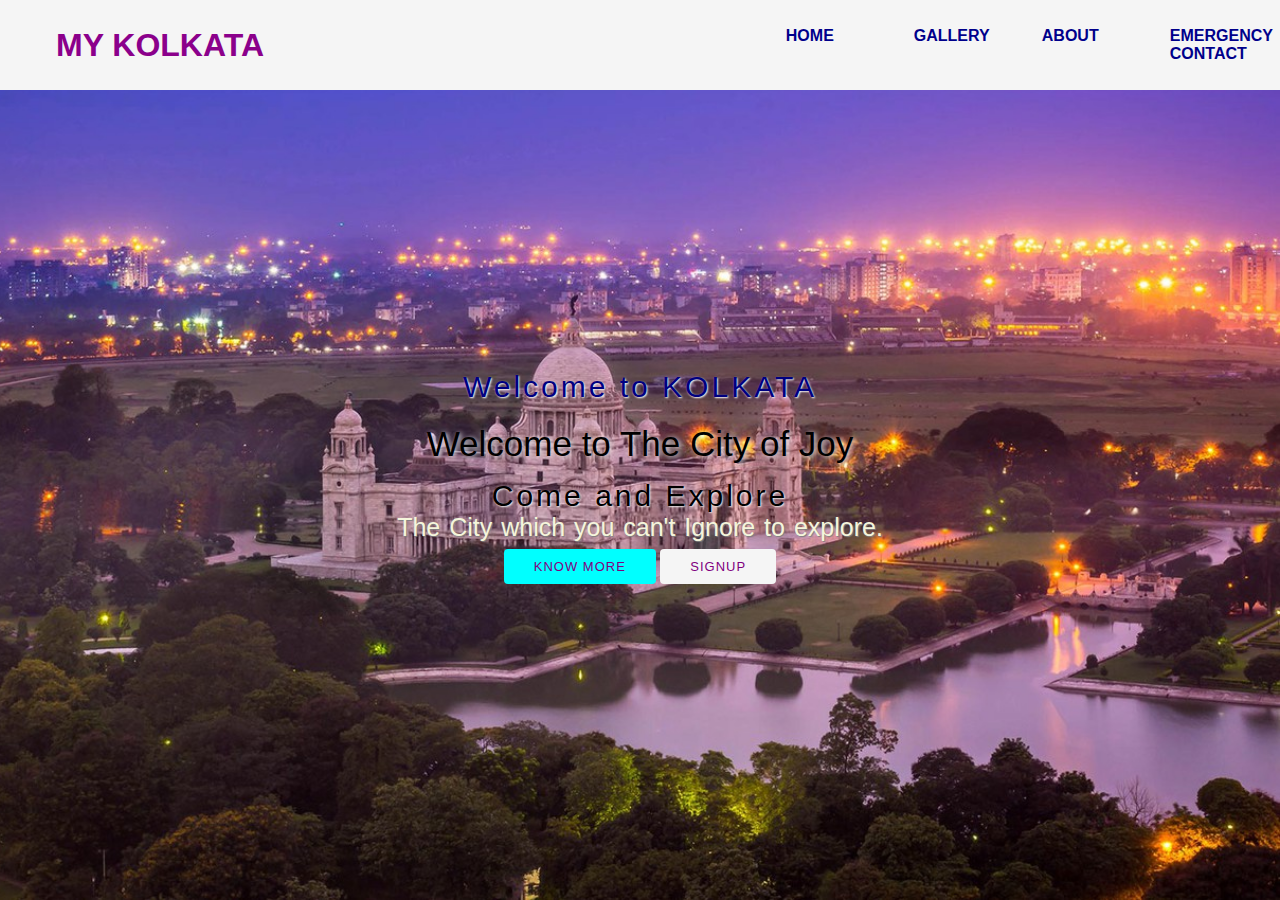
<file: index.html>
<!DOCTYPE html>
<html lang="en">

<head>
    <meta charset="UTF-8">
    <meta http-equiv="X-UA-Compatible" content="IE=edge">
    <meta name="viewport" content="width=device-width, initial-scale=1.0">
    <title>Amar KOLKATA</title>
    <!--CSS-->
    <link rel="stylesheet" href="style.css">
    <!--Animate css-->
    <link rel="stylesheet" href="https://cdnjs.cloudflare.com/ajax/libs/animate.css/3.7.2/animate.min.css">
    <link href="https://cdn.jsdelivr.net/npm/bootstrap@5.3.0-alpha1/dist/css/bootstrap.min.css" rel="stylesheet"
        integrity="sha384-GLhlTQ8iRABdZLl6O3oVMWSktQOp6b7In1Zl3/Jr59b6EGGoI1aFkw7cmDA6j6gD" crossorigin="anonymous">
</head>

<body>

    <header>

        <nav>
            <div class="logo">
                <h1>My Kolkata</h1>
            </div>
            <div class="menu">
                <a href="index.html">Home</a>
                <a href="Gallery.html">Gallery</a>
                <a href="About.html">About</a>
                <a href=https://wb.gov.in/contact-directories.aspx>Emergency Contact</a>
            </div>
        </nav>

        <main>
            <section class="all">
                <h3>Welcome to KOLKATA</h3>
                <h2>Welcome to The City of Joy</h2>
                <h1>Come and Explore <span class="change_content"> </span> <span style="margine-top: -10px"></span></h1>
                <p>The City which you can't Ignore to explore.</p>
                <a href=https://en.wikipedia.org/wiki/Kolkata class="btnone">Know more</a>
                <a href="signup.html" class="btntwo">Signup</a>
            </section>
        </main>


    </header>
    <script src="https://cdn.jsdelivr.net/npm/bootstrap@5.3.0-alpha1/dist/js/bootstrap.bundle.min.js"
        integrity="sha384-w76AqPfDkMBDXo30jS1Sgez6pr3x5MlQ1ZAGC+nuZB+EYdgRZgiwxhTBTkF7CXvN"
        crossorigin="anonymous"></script>
</body>

</html>
</file>
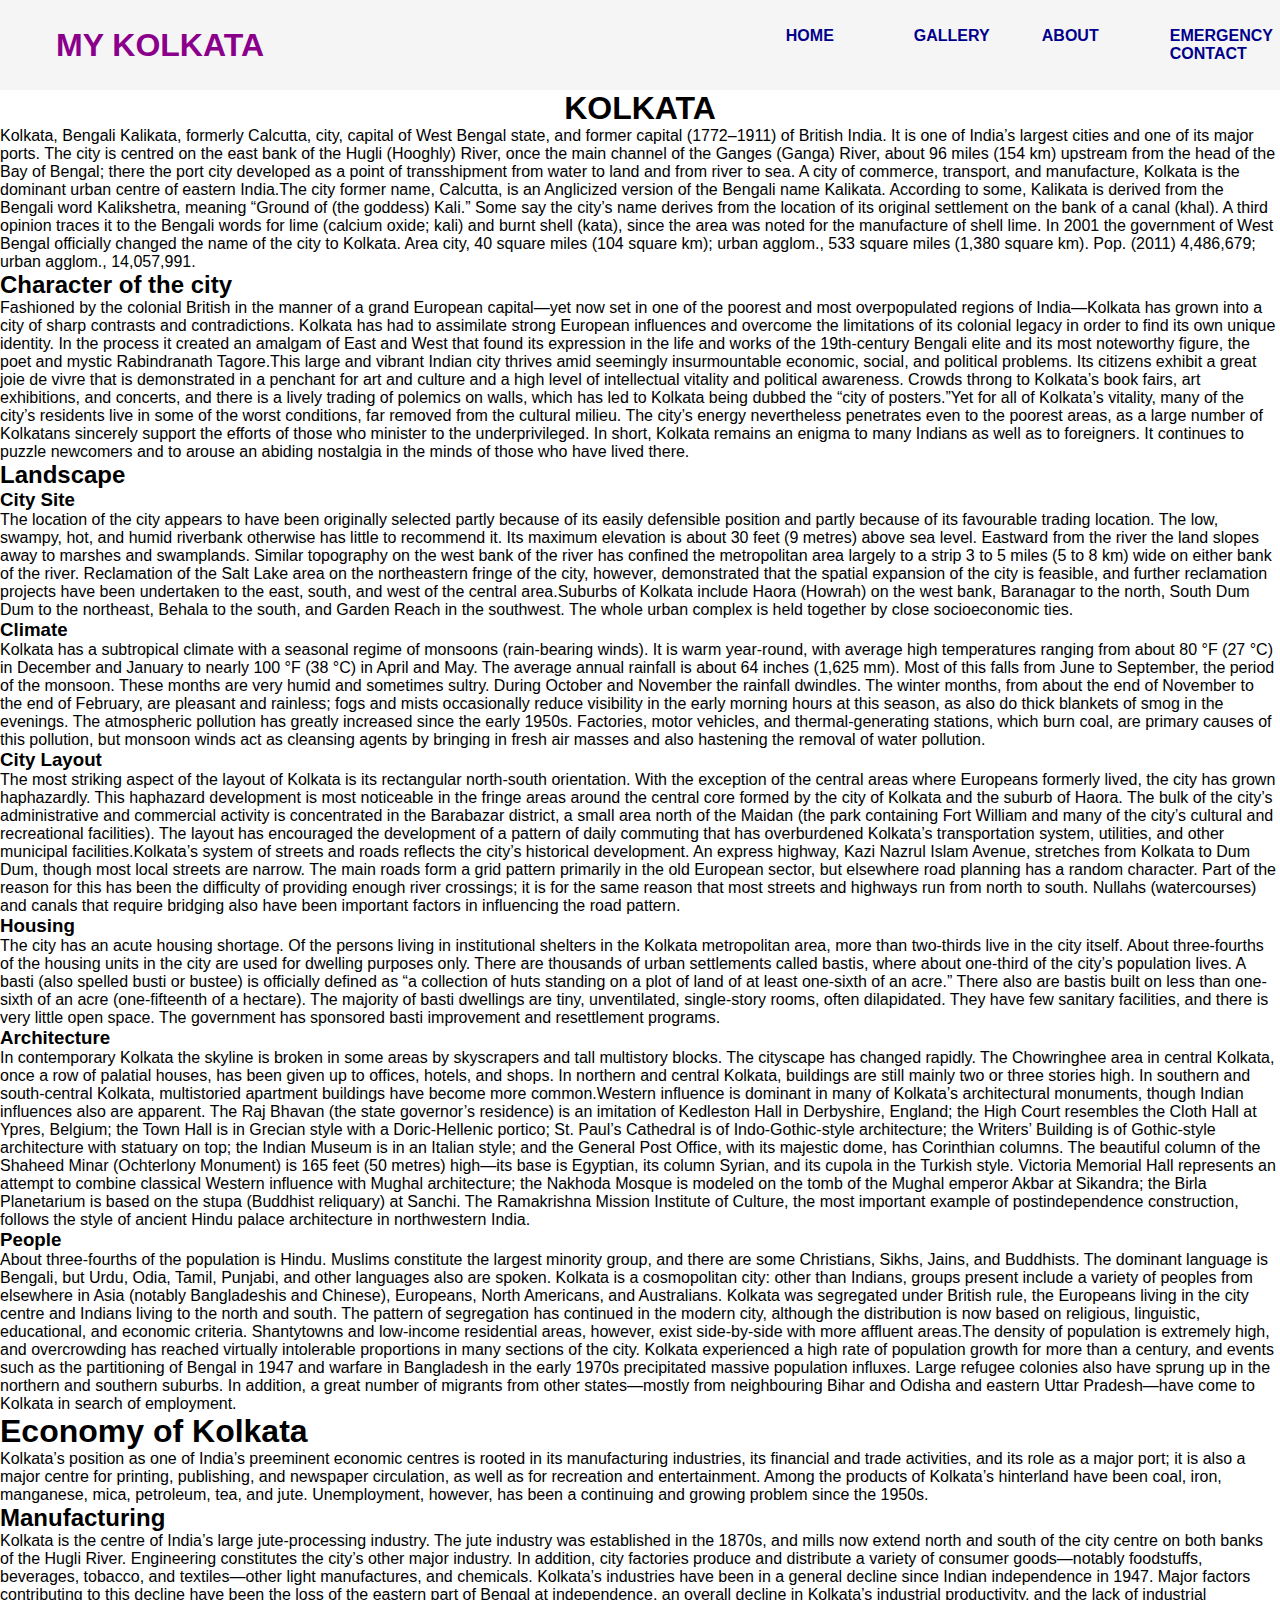
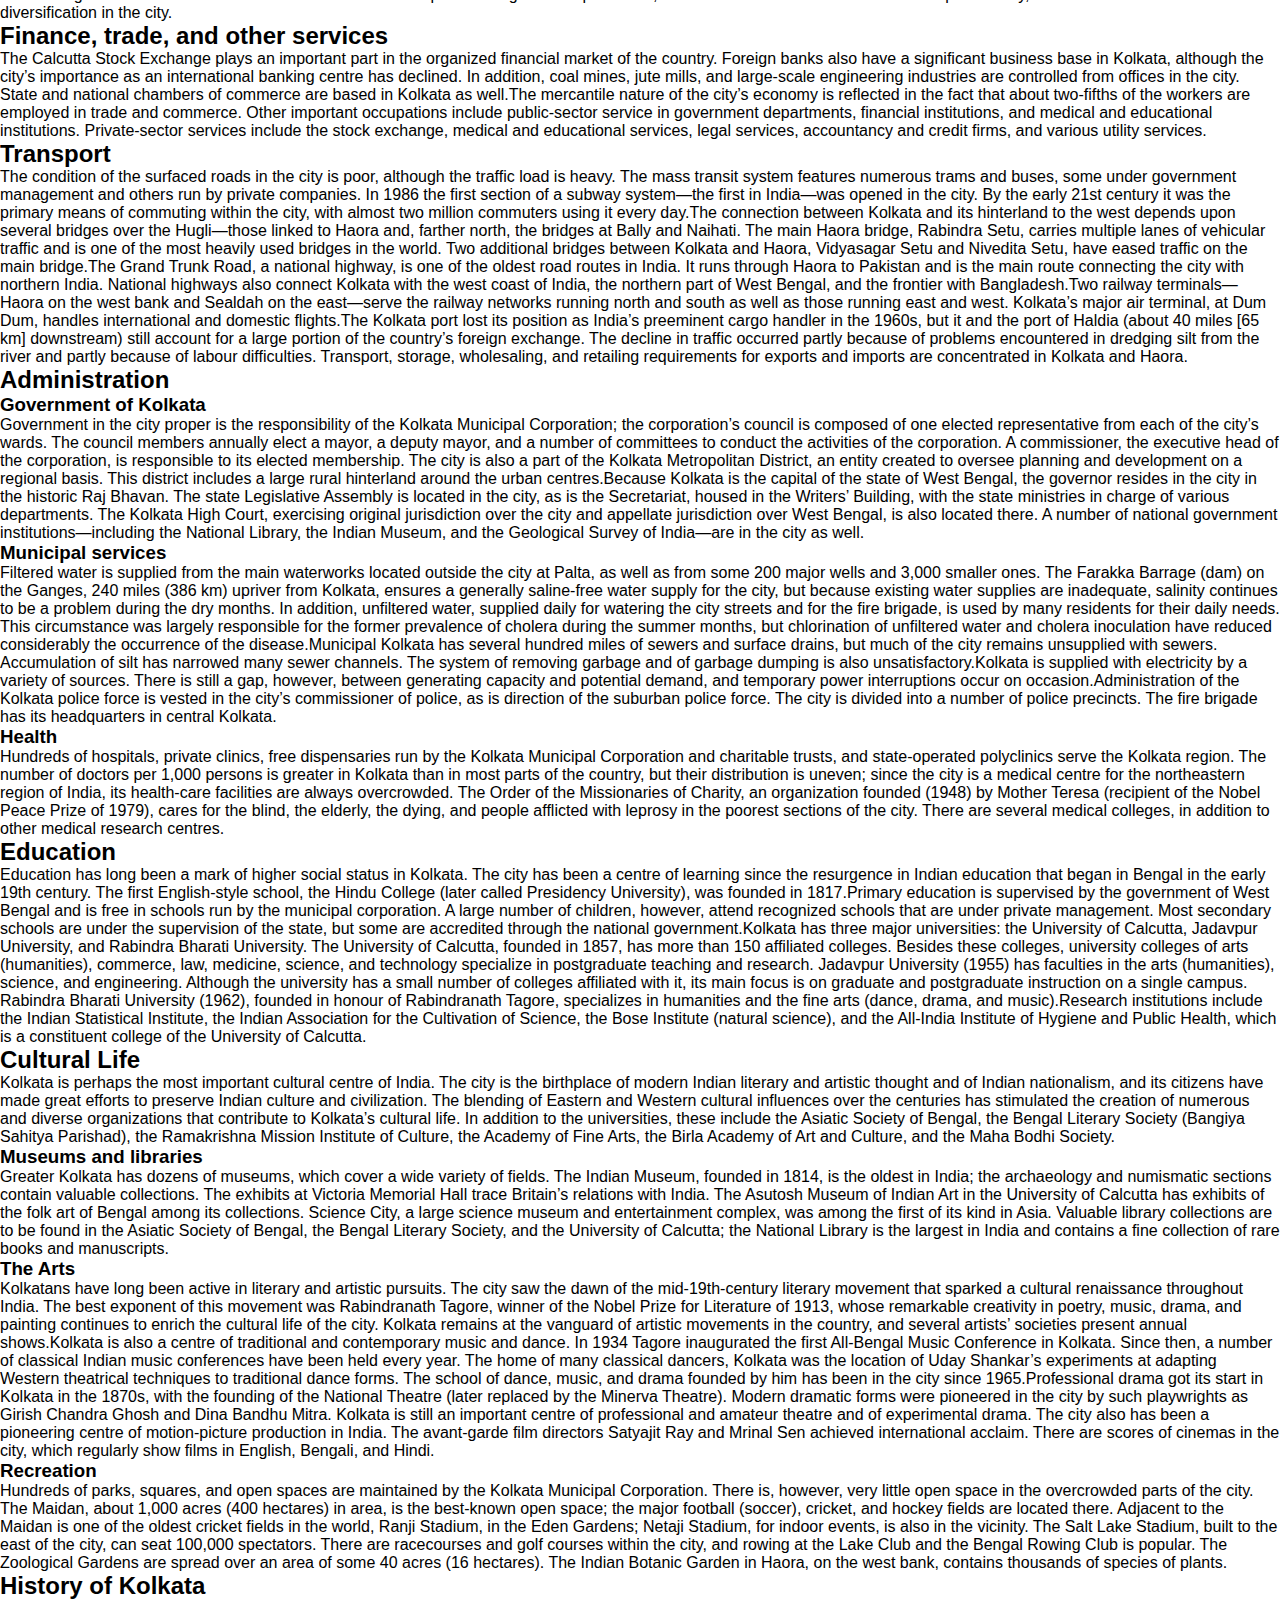
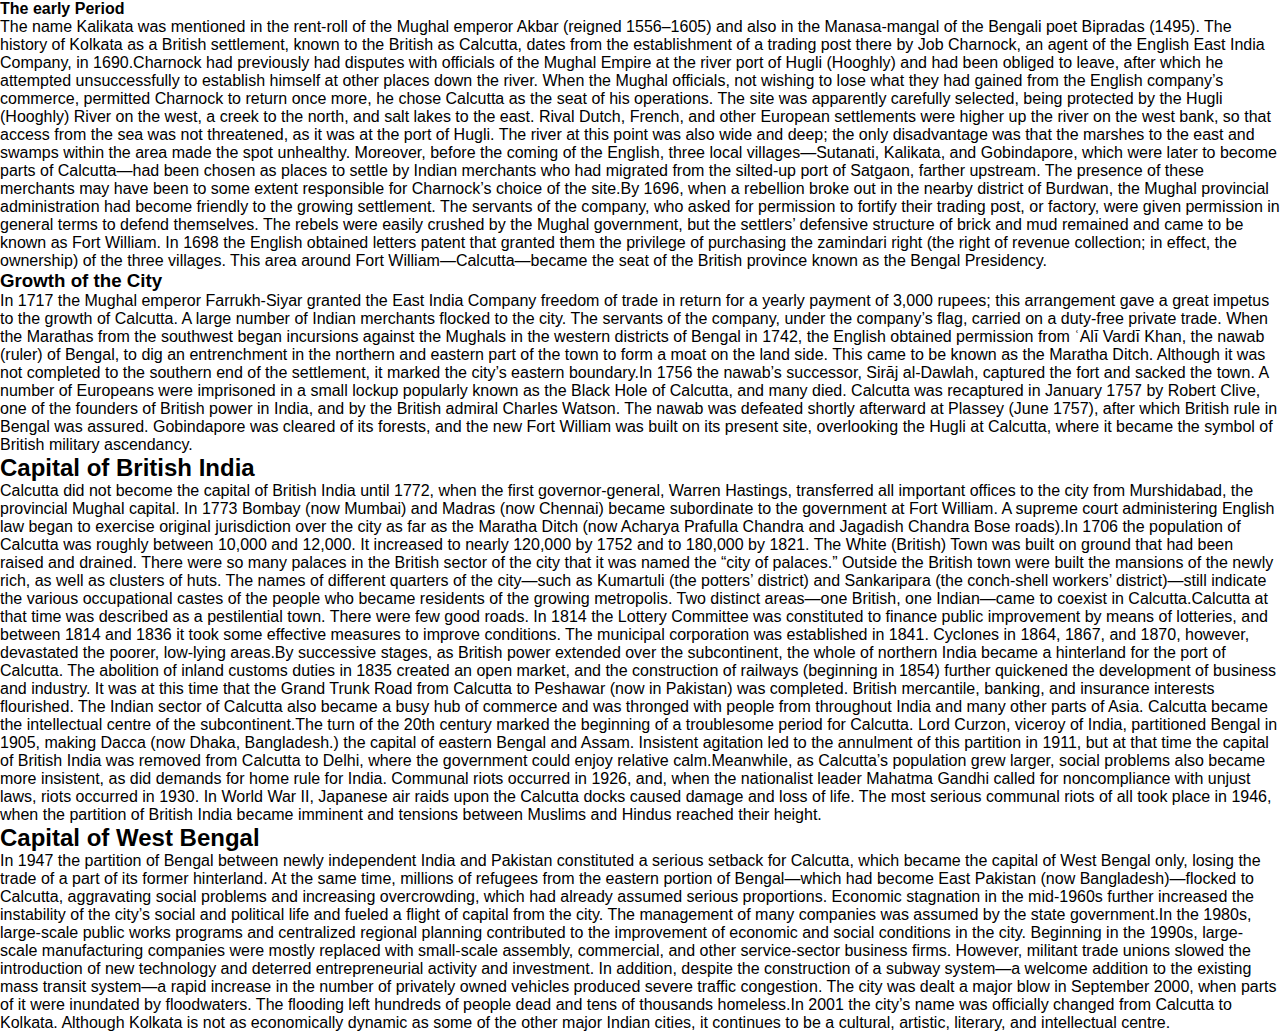
<file: About.html>
<!DOCTYPE html>
<html lang="en">

<head>
    <meta charset="UTF-8">
    <meta http-equiv="X-UA-Compatible" content="IE=edge">
    <meta name="viewport" content="width=device-width, initial-scale=1.0">
    <title>About Kolkata</title>
    <link rel="stylesheet" href="style.css">
    <link href="https://cdn.jsdelivr.net/npm/bootstrap@5.3.0-alpha1/dist/css/bootstrap.min.css" rel="stylesheet"
        integrity="sha384-GLhlTQ8iRABdZLl6O3oVMWSktQOp6b7In1Zl3/Jr59b6EGGoI1aFkw7cmDA6j6gD" crossorigin="anonymous">
</head>

<body>
    <nav>
        <div class="logo">
            <h1>My Kolkata</h1>
        </div>
        <div class="menu">
            <a href="index.html">Home</a>
            <a href="Gallery.html">Gallery</a>
            <a href="About.html">About</a>
            <a href=https://wb.gov.in/contact-directories.aspx>Emergency Contact</a>
        </div>
    </nav>
    <div class="about">
        <h1>
            <center>KOLKATA</center>
        </h1>
        <p>Kolkata, Bengali Kalikata, formerly Calcutta, city, capital of West Bengal state, and former capital
            (1772–1911) of British India. It is one of India’s largest cities and one of its major ports. The city is
            centred on the east bank of the Hugli (Hooghly) River, once the main channel of the Ganges (Ganga) River,
            about 96 miles (154 km) upstream from the head of the Bay of Bengal; there the port city developed as a
            point of transshipment from water to land and from river to sea. A city of commerce, transport, and
            manufacture, Kolkata is the dominant urban centre of eastern India.The city former name, Calcutta, is an
            Anglicized version of the Bengali name Kalikata. According to some, Kalikata is derived from the Bengali
            word Kalikshetra, meaning “Ground of (the goddess) Kali.” Some say the city’s name derives from the location
            of its original settlement on the bank of a canal (khal). A third opinion traces it to the Bengali words for
            lime (calcium oxide; kali) and burnt shell (kata), since the area was noted for the manufacture of shell
            lime. In 2001 the government of West Bengal officially changed the name of the city to Kolkata. Area city,
            40 square miles (104 square km); urban agglom., 533 square miles (1,380 square km). Pop. (2011) 4,486,679;
            urban agglom., 14,057,991.</p>
        <h2>Character of the city</h2>
        <p>Fashioned by the colonial British in the manner of a grand European capital—yet now set in one of the poorest
            and most overpopulated regions of India—Kolkata has grown into a city of sharp contrasts and contradictions.
            Kolkata has had to assimilate strong European influences and overcome the limitations of its colonial legacy
            in order to find its own unique identity. In the process it created an amalgam of East and West that found
            its expression in the life and works of the 19th-century Bengali elite and its most noteworthy figure, the
            poet and mystic Rabindranath Tagore.This large and vibrant Indian city thrives amid seemingly insurmountable
            economic, social, and political problems. Its citizens exhibit a great joie de vivre that is demonstrated in
            a penchant for art and culture and a high level of intellectual vitality and political awareness. Crowds
            throng to Kolkata’s book fairs, art exhibitions, and concerts, and there is a lively trading of polemics on
            walls, which has led to Kolkata being dubbed the “city of posters.”Yet for all of Kolkata’s vitality, many
            of the city’s residents live in some of the worst conditions, far removed from the cultural milieu. The
            city’s energy nevertheless penetrates even to the poorest areas, as a large number of Kolkatans sincerely
            support the efforts of those who minister to the underprivileged. In short, Kolkata remains an enigma to
            many Indians as well as to foreigners. It continues to puzzle newcomers and to arouse an abiding nostalgia
            in the minds of those who have lived there.</p>
        <h2>Landscape</h2>
        <h3>City Site</h3>
        <p>The location of the city appears to have been originally selected partly because of its easily defensible
            position and partly because of its favourable trading location. The low, swampy, hot, and humid riverbank
            otherwise has little to recommend it. Its maximum elevation is about 30 feet (9 metres) above sea level.
            Eastward from the river the land slopes away to marshes and swamplands. Similar topography on the west bank
            of the river has confined the metropolitan area largely to a strip 3 to 5 miles (5 to 8 km) wide on either
            bank of the river. Reclamation of the Salt Lake area on the northeastern fringe of the city, however,
            demonstrated that the spatial expansion of the city is feasible, and further reclamation projects have been
            undertaken to the east, south, and west of the central area.Suburbs of Kolkata include Haora (Howrah) on the
            west bank, Baranagar to the north, South Dum Dum to the northeast, Behala to the south, and Garden Reach in
            the southwest. The whole urban complex is held together by close socioeconomic ties.</p>
        <h3>Climate</h3>
        <p>Kolkata has a subtropical climate with a seasonal regime of monsoons (rain-bearing winds). It is warm
            year-round, with average high temperatures ranging from about 80 °F (27 °C) in December and January to
            nearly 100 °F (38 °C) in April and May. The average annual rainfall is about 64 inches (1,625 mm). Most of
            this falls from June to September, the period of the monsoon. These months are very humid and sometimes
            sultry. During October and November the rainfall dwindles. The winter months, from about the end of November
            to the end of February, are pleasant and rainless; fogs and mists occasionally reduce visibility in the
            early morning hours at this season, as also do thick blankets of smog in the evenings. The atmospheric
            pollution has greatly increased since the early 1950s. Factories, motor vehicles, and thermal-generating
            stations, which burn coal, are primary causes of this pollution, but monsoon winds act as cleansing agents
            by bringing in fresh air masses and also hastening the removal of water pollution.</p>
        <h3>City Layout</h3>
        <p>The most striking aspect of the layout of Kolkata is its rectangular north-south orientation. With the
            exception of the central areas where Europeans formerly lived, the city has grown haphazardly. This
            haphazard development is most noticeable in the fringe areas around the central core formed by the city of
            Kolkata and the suburb of Haora. The bulk of the city’s administrative and commercial activity is
            concentrated in the Barabazar district, a small area north of the Maidan (the park containing Fort William
            and many of the city’s cultural and recreational facilities). The layout has encouraged the development of a
            pattern of daily commuting that has overburdened Kolkata’s transportation system, utilities, and other
            municipal facilities.Kolkata’s system of streets and roads reflects the city’s historical development. An
            express highway, Kazi Nazrul Islam Avenue, stretches from Kolkata to Dum Dum, though most local streets are
            narrow. The main roads form a grid pattern primarily in the old European sector, but elsewhere road planning
            has a random character. Part of the reason for this has been the difficulty of providing enough river
            crossings; it is for the same reason that most streets and highways run from north to south. Nullahs
            (watercourses) and canals that require bridging also have been important factors in influencing the road
            pattern.</p>
        <h3>Housing</h3>
        <p>The city has an acute housing shortage. Of the persons living in institutional shelters in the Kolkata
            metropolitan area, more than two-thirds live in the city itself. About three-fourths of the housing units in
            the city are used for dwelling purposes only. There are thousands of urban settlements called bastis, where
            about one-third of the city’s population lives. A basti (also spelled busti or bustee) is officially defined
            as “a collection of huts standing on a plot of land of at least one-sixth of an acre.” There also are bastis
            built on less than one-sixth of an acre (one-fifteenth of a hectare). The majority of basti dwellings are
            tiny, unventilated, single-story rooms, often dilapidated. They have few sanitary facilities, and there is
            very little open space. The government has sponsored basti improvement and resettlement programs.</p>
        <h3>Architecture</h3>
        <p>In contemporary Kolkata the skyline is broken in some areas by skyscrapers and tall multistory blocks. The
            cityscape has changed rapidly. The Chowringhee area in central Kolkata, once a row of palatial houses, has
            been given up to offices, hotels, and shops. In northern and central Kolkata, buildings are still mainly two
            or three stories high. In southern and south-central Kolkata, multistoried apartment buildings have become
            more common.Western influence is dominant in many of Kolkata’s architectural monuments, though Indian
            influences also are apparent. The Raj Bhavan (the state governor’s residence) is an imitation of Kedleston
            Hall in Derbyshire, England; the High Court resembles the Cloth Hall at Ypres, Belgium; the Town Hall is in
            Grecian style with a Doric-Hellenic portico; St. Paul’s Cathedral is of Indo-Gothic-style architecture; the
            Writers’ Building is of Gothic-style architecture with statuary on top; the Indian Museum is in an Italian
            style; and the General Post Office, with its majestic dome, has Corinthian columns. The beautiful column of
            the Shaheed Minar (Ochterlony Monument) is 165 feet (50 metres) high—its base is Egyptian, its column
            Syrian, and its cupola in the Turkish style. Victoria Memorial Hall represents an attempt to combine
            classical Western influence with Mughal architecture; the Nakhoda Mosque is modeled on the tomb of the
            Mughal emperor Akbar at Sikandra; the Birla Planetarium is based on the stupa (Buddhist reliquary) at
            Sanchi. The Ramakrishna Mission Institute of Culture, the most important example of postindependence
            construction, follows the style of ancient Hindu palace architecture in northwestern India.</p>
        <h3>People</h3>
        <p>About three-fourths of the population is Hindu. Muslims constitute the largest minority group, and there are
            some Christians, Sikhs, Jains, and Buddhists. The dominant language is Bengali, but Urdu, Odia, Tamil,
            Punjabi, and other languages also are spoken. Kolkata is a cosmopolitan city: other than Indians, groups
            present include a variety of peoples from elsewhere in Asia (notably Bangladeshis and Chinese), Europeans,
            North Americans, and Australians. Kolkata was segregated under British rule, the Europeans living in the
            city centre and Indians living to the north and south. The pattern of segregation has continued in the
            modern city, although the distribution is now based on religious, linguistic, educational, and economic
            criteria. Shantytowns and low-income residential areas, however, exist side-by-side with more affluent
            areas.The density of population is extremely high, and overcrowding has reached virtually intolerable
            proportions in many sections of the city. Kolkata experienced a high rate of population growth for more than
            a century, and events such as the partitioning of Bengal in 1947 and warfare in Bangladesh in the early
            1970s precipitated massive population influxes. Large refugee colonies also have sprung up in the northern
            and southern suburbs. In addition, a great number of migrants from other states—mostly from neighbouring
            Bihar and Odisha and eastern Uttar Pradesh—have come to Kolkata in search of employment.</p>
        <h1>Economy of Kolkata</h1>
        <p>Kolkata’s position as one of India’s preeminent economic centres is rooted in its manufacturing industries,
            its financial and trade activities, and its role as a major port; it is also a major centre for printing,
            publishing, and newspaper circulation, as well as for recreation and entertainment. Among the products of
            Kolkata’s hinterland have been coal, iron, manganese, mica, petroleum, tea, and jute. Unemployment, however,
            has been a continuing and growing problem since the 1950s.</p>
        <h2>Manufacturing</h2>
        <p>Kolkata is the centre of India’s large jute-processing industry. The jute industry was established in the
            1870s, and mills now extend north and south of the city centre on both banks of the Hugli River. Engineering
            constitutes the city’s other major industry. In addition, city factories produce and distribute a variety of
            consumer goods—notably foodstuffs, beverages, tobacco, and textiles—other light manufactures, and chemicals.
            Kolkata’s industries have been in a general decline since Indian independence in 1947. Major factors
            contributing to this decline have been the loss of the eastern part of Bengal at independence, an overall
            decline in Kolkata’s industrial productivity, and the lack of industrial diversification in the city.</p>
        <h2>Finance, trade, and other services</h2>
        <p>The Calcutta Stock Exchange plays an important part in the organized financial market of the country. Foreign
            banks also have a significant business base in Kolkata, although the city’s importance as an international
            banking centre has declined. In addition, coal mines, jute mills, and large-scale engineering industries are
            controlled from offices in the city. State and national chambers of commerce are based in Kolkata as
            well.The mercantile nature of the city’s economy is reflected in the fact that about two-fifths of the
            workers are employed in trade and commerce. Other important occupations include public-sector service in
            government departments, financial institutions, and medical and educational institutions. Private-sector
            services include the stock exchange, medical and educational services, legal services, accountancy and
            credit firms, and various utility services.</p>
        <h2>Transport</h2>
        <p>The condition of the surfaced roads in the city is poor, although the traffic load is heavy. The mass transit
            system features numerous trams and buses, some under government management and others run by private
            companies. In 1986 the first section of a subway system—the first in India—was opened in the city. By the
            early 21st century it was the primary means of commuting within the city, with almost two million commuters
            using it every day.The connection between Kolkata and its hinterland to the west depends upon several
            bridges over the Hugli—those linked to Haora and, farther north, the bridges at Bally and Naihati. The main
            Haora bridge, Rabindra Setu, carries multiple lanes of vehicular traffic and is one of the most heavily used
            bridges in the world. Two additional bridges between Kolkata and Haora, Vidyasagar Setu and Nivedita Setu,
            have eased traffic on the main bridge.The Grand Trunk Road, a national highway, is one of the oldest road
            routes in India. It runs through Haora to Pakistan and is the main route connecting the city with northern
            India. National highways also connect Kolkata with the west coast of India, the northern part of West
            Bengal, and the frontier with Bangladesh.Two railway terminals—Haora on the west bank and Sealdah on the
            east—serve the railway networks running north and south as well as those running east and west. Kolkata’s
            major air terminal, at Dum Dum, handles international and domestic flights.The Kolkata port lost its
            position as India’s preeminent cargo handler in the 1960s, but it and the port of Haldia (about 40 miles [65
            km] downstream) still account for a large portion of the country’s foreign exchange. The decline in traffic
            occurred partly because of problems encountered in dredging silt from the river and partly because of labour
            difficulties. Transport, storage, wholesaling, and retailing requirements for exports and imports are
            concentrated in Kolkata and Haora.</p>
        <h2>Administration</h2>
        <h3>Government of Kolkata</h3>
        <p>Government in the city proper is the responsibility of the Kolkata Municipal Corporation; the corporation’s
            council is composed of one elected representative from each of the city’s wards. The council members
            annually elect a mayor, a deputy mayor, and a number of committees to conduct the activities of the
            corporation. A commissioner, the executive head of the corporation, is responsible to its elected
            membership. The city is also a part of the Kolkata Metropolitan District, an entity created to oversee
            planning and development on a regional basis. This district includes a large rural hinterland around the
            urban centres.Because Kolkata is the capital of the state of West Bengal, the governor resides in the city
            in the historic Raj Bhavan. The state Legislative Assembly is located in the city, as is the Secretariat,
            housed in the Writers’ Building, with the state ministries in charge of various departments. The Kolkata
            High Court, exercising original jurisdiction over the city and appellate jurisdiction over West Bengal, is
            also located there. A number of national government institutions—including the National Library, the Indian
            Museum, and the Geological Survey of India—are in the city as well.</p>
        <h3>Municipal services</h3>
        <p>Filtered water is supplied from the main waterworks located outside the city at Palta, as well as from some
            200 major wells and 3,000 smaller ones. The Farakka Barrage (dam) on the Ganges, 240 miles (386 km) upriver
            from Kolkata, ensures a generally saline-free water supply for the city, but because existing water supplies
            are inadequate, salinity continues to be a problem during the dry months. In addition, unfiltered water,
            supplied daily for watering the city streets and for the fire brigade, is used by many residents for their
            daily needs. This circumstance was largely responsible for the former prevalence of cholera during the
            summer months, but chlorination of unfiltered water and cholera inoculation have reduced considerably the
            occurrence of the disease.Municipal Kolkata has several hundred miles of sewers and surface drains, but much
            of the city remains unsupplied with sewers. Accumulation of silt has narrowed many sewer channels. The
            system of removing garbage and of garbage dumping is also unsatisfactory.Kolkata is supplied with
            electricity by a variety of sources. There is still a gap, however, between generating capacity and
            potential demand, and temporary power interruptions occur on occasion.Administration of the Kolkata police
            force is vested in the city’s commissioner of police, as is direction of the suburban police force. The city
            is divided into a number of police precincts. The fire brigade has its headquarters in central Kolkata.</p>
        <h3>Health</h3>
        <p>Hundreds of hospitals, private clinics, free dispensaries run by the Kolkata Municipal Corporation and
            charitable trusts, and state-operated polyclinics serve the Kolkata region. The number of doctors per 1,000
            persons is greater in Kolkata than in most parts of the country, but their distribution is uneven; since the
            city is a medical centre for the northeastern region of India, its health-care facilities are always
            overcrowded. The Order of the Missionaries of Charity, an organization founded (1948) by Mother Teresa
            (recipient of the Nobel Peace Prize of 1979), cares for the blind, the elderly, the dying, and people
            afflicted with leprosy in the poorest sections of the city. There are several medical colleges, in addition
            to other medical research centres.</p>
        <h2>Education</h2>
        <p>Education has long been a mark of higher social status in Kolkata. The city has been a centre of learning
            since the resurgence in Indian education that began in Bengal in the early 19th century. The first
            English-style school, the Hindu College (later called Presidency University), was founded in 1817.Primary
            education is supervised by the government of West Bengal and is free in schools run by the municipal
            corporation. A large number of children, however, attend recognized schools that are under private
            management. Most secondary schools are under the supervision of the state, but some are accredited through
            the national government.Kolkata has three major universities: the University of Calcutta, Jadavpur
            University, and Rabindra Bharati University. The University of Calcutta, founded in 1857, has more than 150
            affiliated colleges. Besides these colleges, university colleges of arts (humanities), commerce, law,
            medicine, science, and technology specialize in postgraduate teaching and research. Jadavpur University
            (1955) has faculties in the arts (humanities), science, and engineering. Although the university has a small
            number of colleges affiliated with it, its main focus is on graduate and postgraduate instruction on a
            single campus. Rabindra Bharati University (1962), founded in honour of Rabindranath Tagore, specializes in
            humanities and the fine arts (dance, drama, and music).Research institutions include the Indian Statistical
            Institute, the Indian Association for the Cultivation of Science, the Bose Institute (natural science), and
            the All-India Institute of Hygiene and Public Health, which is a constituent college of the University of
            Calcutta.</p>
        <h2>Cultural Life</h2>
        <p>Kolkata is perhaps the most important cultural centre of India. The city is the birthplace of modern Indian
            literary and artistic thought and of Indian nationalism, and its citizens have made great efforts to
            preserve Indian culture and civilization. The blending of Eastern and Western cultural influences over the
            centuries has stimulated the creation of numerous and diverse organizations that contribute to Kolkata’s
            cultural life. In addition to the universities, these include the Asiatic Society of Bengal, the Bengal
            Literary Society (Bangiya Sahitya Parishad), the Ramakrishna Mission Institute of Culture, the Academy of
            Fine Arts, the Birla Academy of Art and Culture, and the Maha Bodhi Society.</p>
        <h3>Museums and libraries</h3>
        <p>Greater Kolkata has dozens of museums, which cover a wide variety of fields. The Indian Museum, founded in
            1814, is the oldest in India; the archaeology and numismatic sections contain valuable collections. The
            exhibits at Victoria Memorial Hall trace Britain’s relations with India. The Asutosh Museum of Indian Art in
            the University of Calcutta has exhibits of the folk art of Bengal among its collections. Science City, a
            large science museum and entertainment complex, was among the first of its kind in Asia. Valuable library
            collections are to be found in the Asiatic Society of Bengal, the Bengal Literary Society, and the
            University of Calcutta; the National Library is the largest in India and contains a fine collection of rare
            books and manuscripts.</p>
        <h3>The Arts</h3>
        <p>Kolkatans have long been active in literary and artistic pursuits. The city saw the dawn of the
            mid-19th-century literary movement that sparked a cultural renaissance throughout India. The best exponent
            of this movement was Rabindranath Tagore, winner of the Nobel Prize for Literature of 1913, whose remarkable
            creativity in poetry, music, drama, and painting continues to enrich the cultural life of the city. Kolkata
            remains at the vanguard of artistic movements in the country, and several artists’ societies present annual
            shows.Kolkata is also a centre of traditional and contemporary music and dance. In 1934 Tagore inaugurated
            the first All-Bengal Music Conference in Kolkata. Since then, a number of classical Indian music conferences
            have been held every year. The home of many classical dancers, Kolkata was the location of Uday Shankar’s
            experiments at adapting Western theatrical techniques to traditional dance forms. The school of dance,
            music, and drama founded by him has been in the city since 1965.Professional drama got its start in Kolkata
            in the 1870s, with the founding of the National Theatre (later replaced by the Minerva Theatre). Modern
            dramatic forms were pioneered in the city by such playwrights as Girish Chandra Ghosh and Dina Bandhu Mitra.
            Kolkata is still an important centre of professional and amateur theatre and of experimental drama. The city
            also has been a pioneering centre of motion-picture production in India. The avant-garde film directors
            Satyajit Ray and Mrinal Sen achieved international acclaim. There are scores of cinemas in the city, which
            regularly show films in English, Bengali, and Hindi.</p>
        <h3>Recreation</h3>
        <p>Hundreds of parks, squares, and open spaces are maintained by the Kolkata Municipal Corporation. There is,
            however, very little open space in the overcrowded parts of the city. The Maidan, about 1,000 acres (400
            hectares) in area, is the best-known open space; the major football (soccer), cricket, and hockey fields are
            located there. Adjacent to the Maidan is one of the oldest cricket fields in the world, Ranji Stadium, in
            the Eden Gardens; Netaji Stadium, for indoor events, is also in the vicinity. The Salt Lake Stadium, built
            to the east of the city, can seat 100,000 spectators. There are racecourses and golf courses within the
            city, and rowing at the Lake Club and the Bengal Rowing Club is popular. The Zoological Gardens are spread
            over an area of some 40 acres (16 hectares). The Indian Botanic Garden in Haora, on the west bank, contains
            thousands of species of plants.</p>
        <h2>History of Kolkata</h2>
        <h4>The early Period</h4>
        <p>The name Kalikata was mentioned in the rent-roll of the Mughal emperor Akbar (reigned 1556–1605) and also in
            the Manasa-mangal of the Bengali poet Bipradas (1495). The history of Kolkata as a British settlement, known
            to the British as Calcutta, dates from the establishment of a trading post there by Job Charnock, an agent
            of the English East India Company, in 1690.Charnock had previously had disputes with officials of the Mughal
            Empire at the river port of Hugli (Hooghly) and had been obliged to leave, after which he attempted
            unsuccessfully to establish himself at other places down the river. When the Mughal officials, not wishing
            to lose what they had gained from the English company’s commerce, permitted Charnock to return once more, he
            chose Calcutta as the seat of his operations. The site was apparently carefully selected, being protected by
            the Hugli (Hooghly) River on the west, a creek to the north, and salt lakes to the east. Rival Dutch,
            French, and other European settlements were higher up the river on the west bank, so that access from the
            sea was not threatened, as it was at the port of Hugli. The river at this point was also wide and deep; the
            only disadvantage was that the marshes to the east and swamps within the area made the spot unhealthy.
            Moreover, before the coming of the English, three local villages—Sutanati, Kalikata, and Gobindapore, which
            were later to become parts of Calcutta—had been chosen as places to settle by Indian merchants who had
            migrated from the silted-up port of Satgaon, farther upstream. The presence of these merchants may have been
            to some extent responsible for Charnock’s choice of the site.By 1696, when a rebellion broke out in the
            nearby district of Burdwan, the Mughal provincial administration had become friendly to the growing
            settlement. The servants of the company, who asked for permission to fortify their trading post, or factory,
            were given permission in general terms to defend themselves. The rebels were easily crushed by the Mughal
            government, but the settlers’ defensive structure of brick and mud remained and came to be known as Fort
            William. In 1698 the English obtained letters patent that granted them the privilege of purchasing the
            zamindari right (the right of revenue collection; in effect, the ownership) of the three villages. This area
            around Fort William—Calcutta—became the seat of the British province known as the Bengal Presidency.</p>
        <h3>Growth of the City</h3>
        <p>In 1717 the Mughal emperor Farrukh-Siyar granted the East India Company freedom of trade in return for a
            yearly payment of 3,000 rupees; this arrangement gave a great impetus to the growth of Calcutta. A large
            number of Indian merchants flocked to the city. The servants of the company, under the company’s flag,
            carried on a duty-free private trade. When the Marathas from the southwest began incursions against the
            Mughals in the western districts of Bengal in 1742, the English obtained permission from ʿAlī Vardī Khan,
            the nawab (ruler) of Bengal, to dig an entrenchment in the northern and eastern part of the town to form a
            moat on the land side. This came to be known as the Maratha Ditch. Although it was not completed to the
            southern end of the settlement, it marked the city’s eastern boundary.In 1756 the nawab’s successor, Sirāj
            al-Dawlah, captured the fort and sacked the town. A number of Europeans were imprisoned in a small lockup
            popularly known as the Black Hole of Calcutta, and many died. Calcutta was recaptured in January 1757 by
            Robert Clive, one of the founders of British power in India, and by the British admiral Charles Watson. The
            nawab was defeated shortly afterward at Plassey (June 1757), after which British rule in Bengal was assured.
            Gobindapore was cleared of its forests, and the new Fort William was built on its present site, overlooking
            the Hugli at Calcutta, where it became the symbol of British military ascendancy.</p>
        <h2>Capital of British India</h2>
        <p>Calcutta did not become the capital of British India until 1772, when the first governor-general, Warren
            Hastings, transferred all important offices to the city from Murshidabad, the provincial Mughal capital. In
            1773 Bombay (now Mumbai) and Madras (now Chennai) became subordinate to the government at Fort William. A
            supreme court administering English law began to exercise original jurisdiction over the city as far as the
            Maratha Ditch (now Acharya Prafulla Chandra and Jagadish Chandra Bose roads).In 1706 the population of
            Calcutta was roughly between 10,000 and 12,000. It increased to nearly 120,000 by 1752 and to 180,000 by
            1821. The White (British) Town was built on ground that had been raised and drained. There were so many
            palaces in the British sector of the city that it was named the “city of palaces.” Outside the British town
            were built the mansions of the newly rich, as well as clusters of huts. The names of different quarters of
            the city—such as Kumartuli (the potters’ district) and Sankaripara (the conch-shell workers’ district)—still
            indicate the various occupational castes of the people who became residents of the growing metropolis. Two
            distinct areas—one British, one Indian—came to coexist in Calcutta.Calcutta at that time was described as a
            pestilential town. There were few good roads. In 1814 the Lottery Committee was constituted to finance
            public improvement by means of lotteries, and between 1814 and 1836 it took some effective measures to
            improve conditions. The municipal corporation was established in 1841. Cyclones in 1864, 1867, and 1870,
            however, devastated the poorer, low-lying areas.By successive stages, as British power extended over the
            subcontinent, the whole of northern India became a hinterland for the port of Calcutta. The abolition of
            inland customs duties in 1835 created an open market, and the construction of railways (beginning in 1854)
            further quickened the development of business and industry. It was at this time that the Grand Trunk Road
            from Calcutta to Peshawar (now in Pakistan) was completed. British mercantile, banking, and insurance
            interests flourished. The Indian sector of Calcutta also became a busy hub of commerce and was thronged with
            people from throughout India and many other parts of Asia. Calcutta became the intellectual centre of the
            subcontinent.The turn of the 20th century marked the beginning of a troublesome period for Calcutta. Lord
            Curzon, viceroy of India, partitioned Bengal in 1905, making Dacca (now Dhaka, Bangladesh.) the capital of
            eastern Bengal and Assam. Insistent agitation led to the annulment of this partition in 1911, but at that
            time the capital of British India was removed from Calcutta to Delhi, where the government could enjoy
            relative calm.Meanwhile, as Calcutta’s population grew larger, social problems also became more insistent,
            as did demands for home rule for India. Communal riots occurred in 1926, and, when the nationalist leader
            Mahatma Gandhi called for noncompliance with unjust laws, riots occurred in 1930. In World War II, Japanese
            air raids upon the Calcutta docks caused damage and loss of life. The most serious communal riots of all
            took place in 1946, when the partition of British India became imminent and tensions between Muslims and
            Hindus reached their height.</p>
        <h2>Capital of West Bengal</h2>
        <p>In 1947 the partition of Bengal between newly independent India and Pakistan constituted a serious setback
            for Calcutta, which became the capital of West Bengal only, losing the trade of a part of its former
            hinterland. At the same time, millions of refugees from the eastern portion of Bengal—which had become East
            Pakistan (now Bangladesh)—flocked to Calcutta, aggravating social problems and increasing overcrowding,
            which had already assumed serious proportions. Economic stagnation in the mid-1960s further increased the
            instability of the city’s social and political life and fueled a flight of capital from the city. The
            management of many companies was assumed by the state government.In the 1980s, large-scale public works
            programs and centralized regional planning contributed to the improvement of economic and social conditions
            in the city. Beginning in the 1990s, large-scale manufacturing companies were mostly replaced with
            small-scale assembly, commercial, and other service-sector business firms. However, militant trade unions
            slowed the introduction of new technology and deterred entrepreneurial activity and investment. In addition,
            despite the construction of a subway system—a welcome addition to the existing mass transit system—a rapid
            increase in the number of privately owned vehicles produced severe traffic congestion. The city was dealt a
            major blow in September 2000, when parts of it were inundated by floodwaters. The flooding left hundreds of
            people dead and tens of thousands homeless.In 2001 the city’s name was officially changed from Calcutta to
            Kolkata. Although Kolkata is not as economically dynamic as some of the other major Indian cities, it
            continues to be a cultural, artistic, literary, and intellectual centre.</p>
    </div>
</body>

</html>
</file>
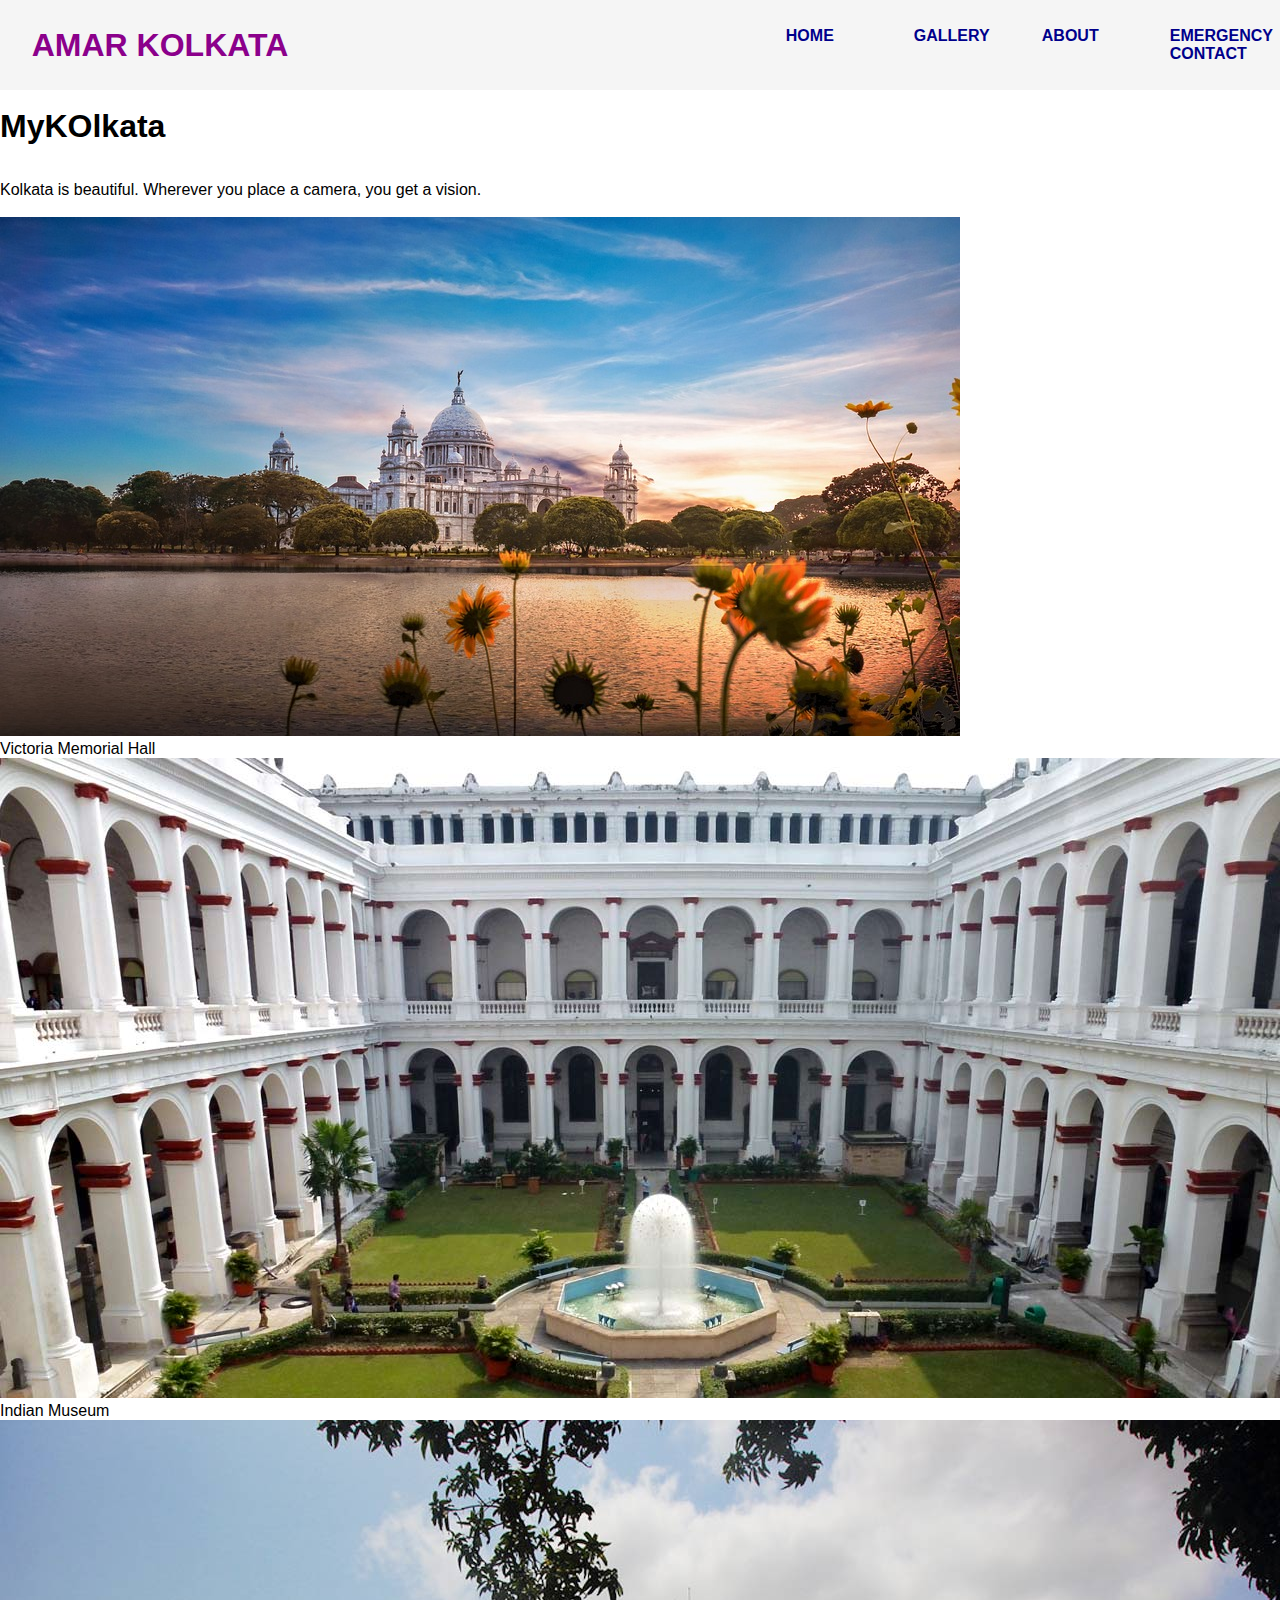
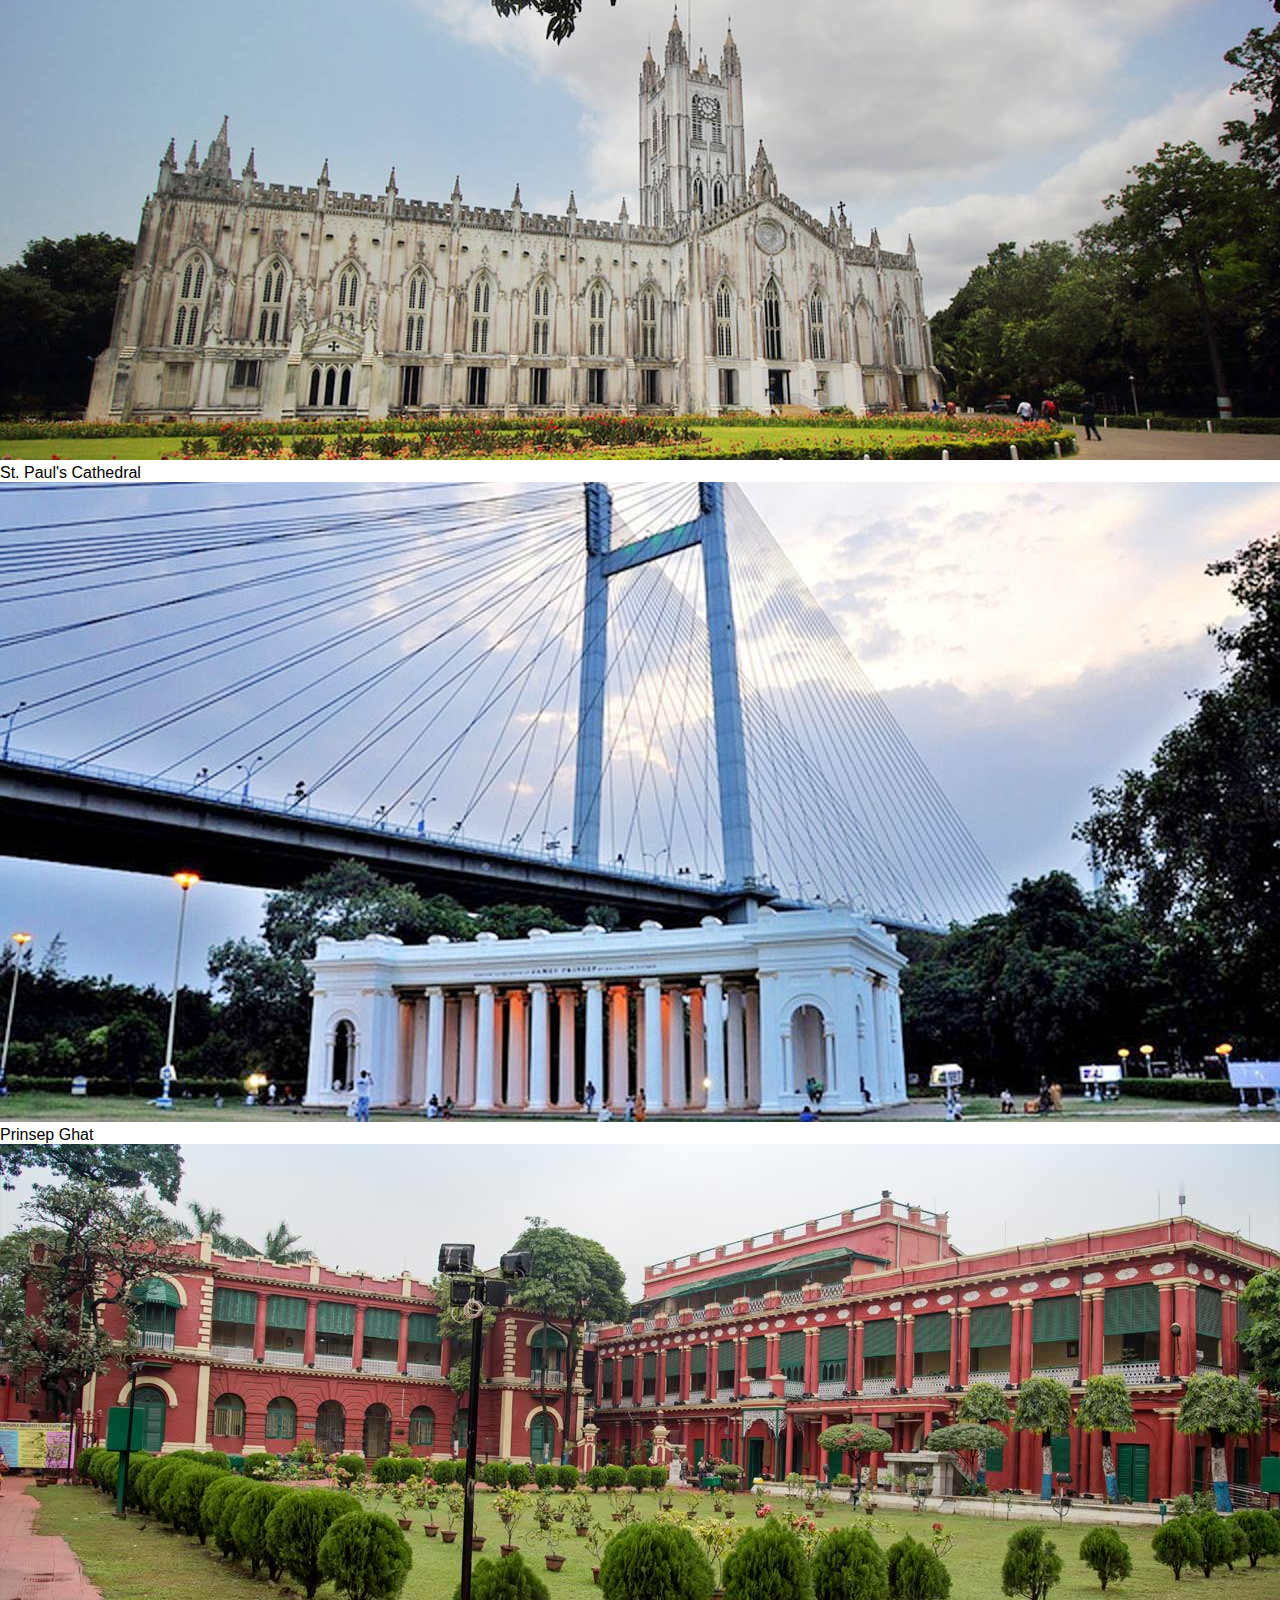
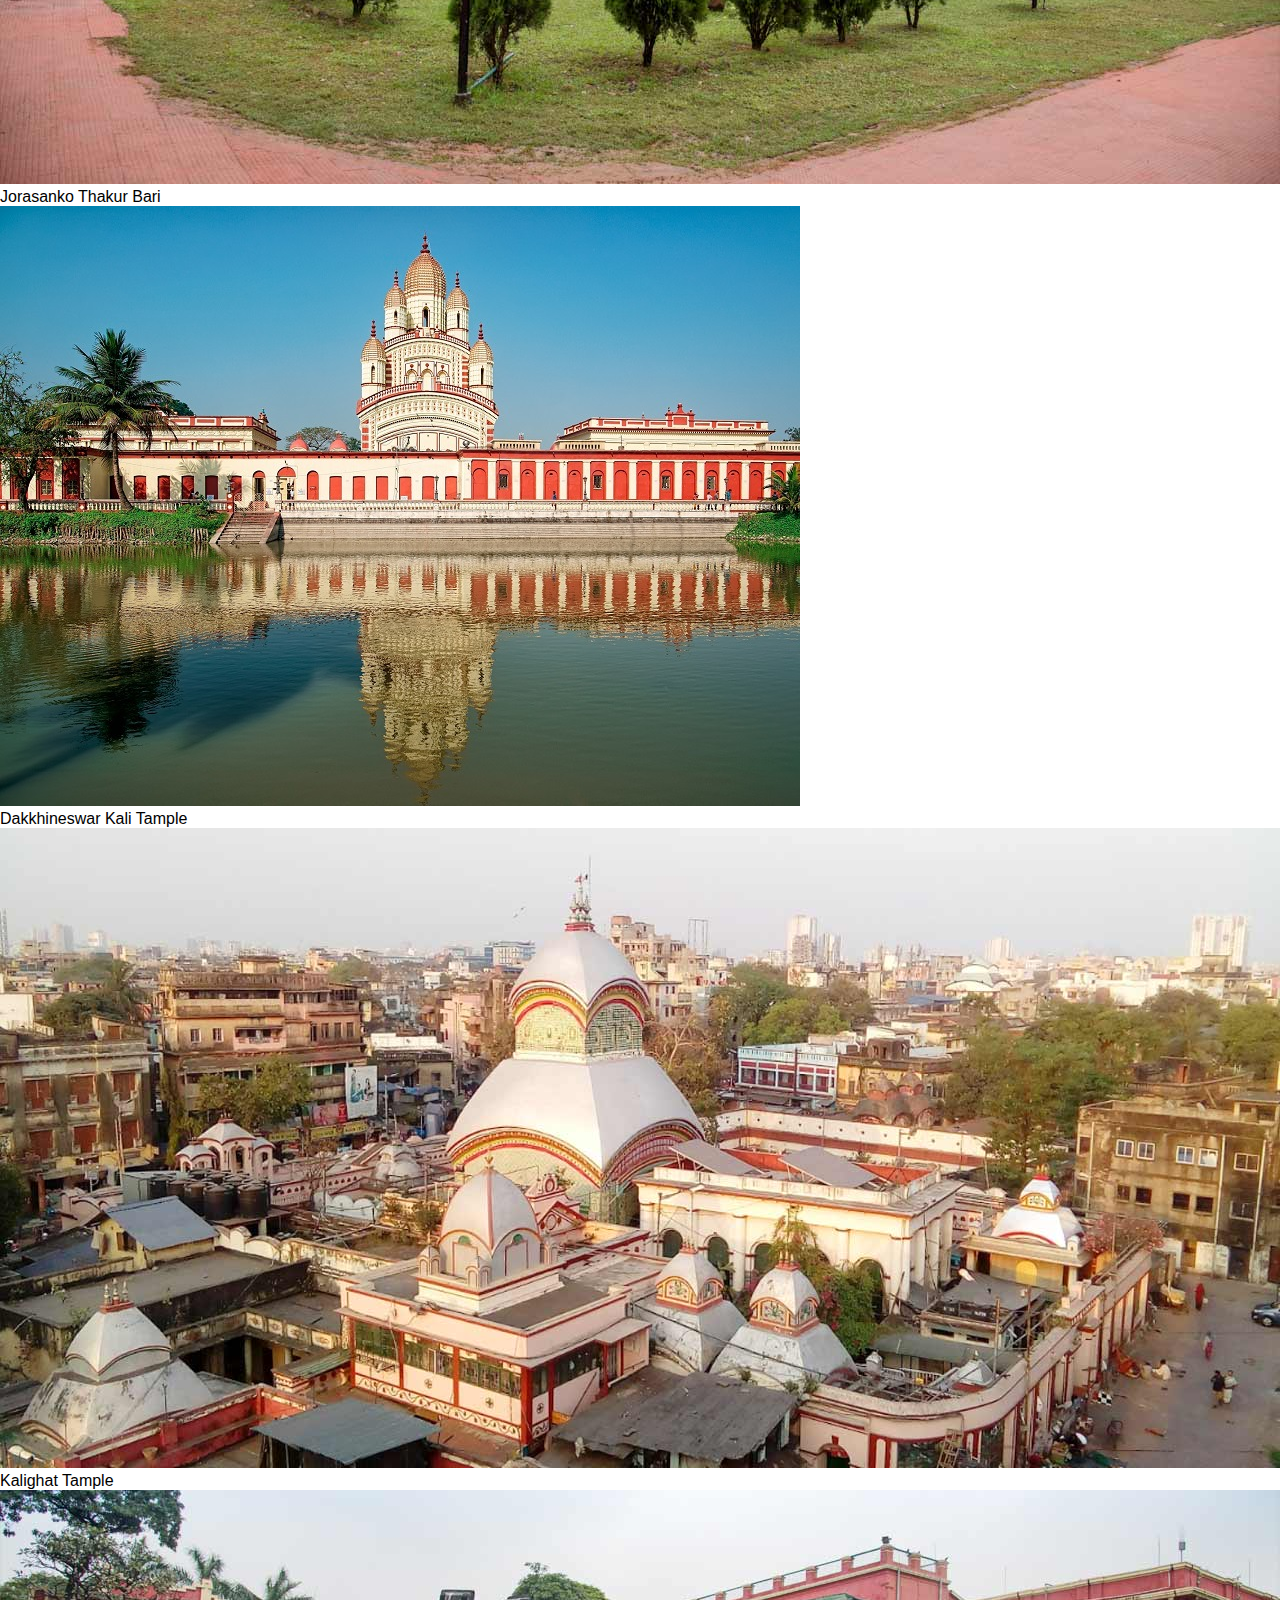
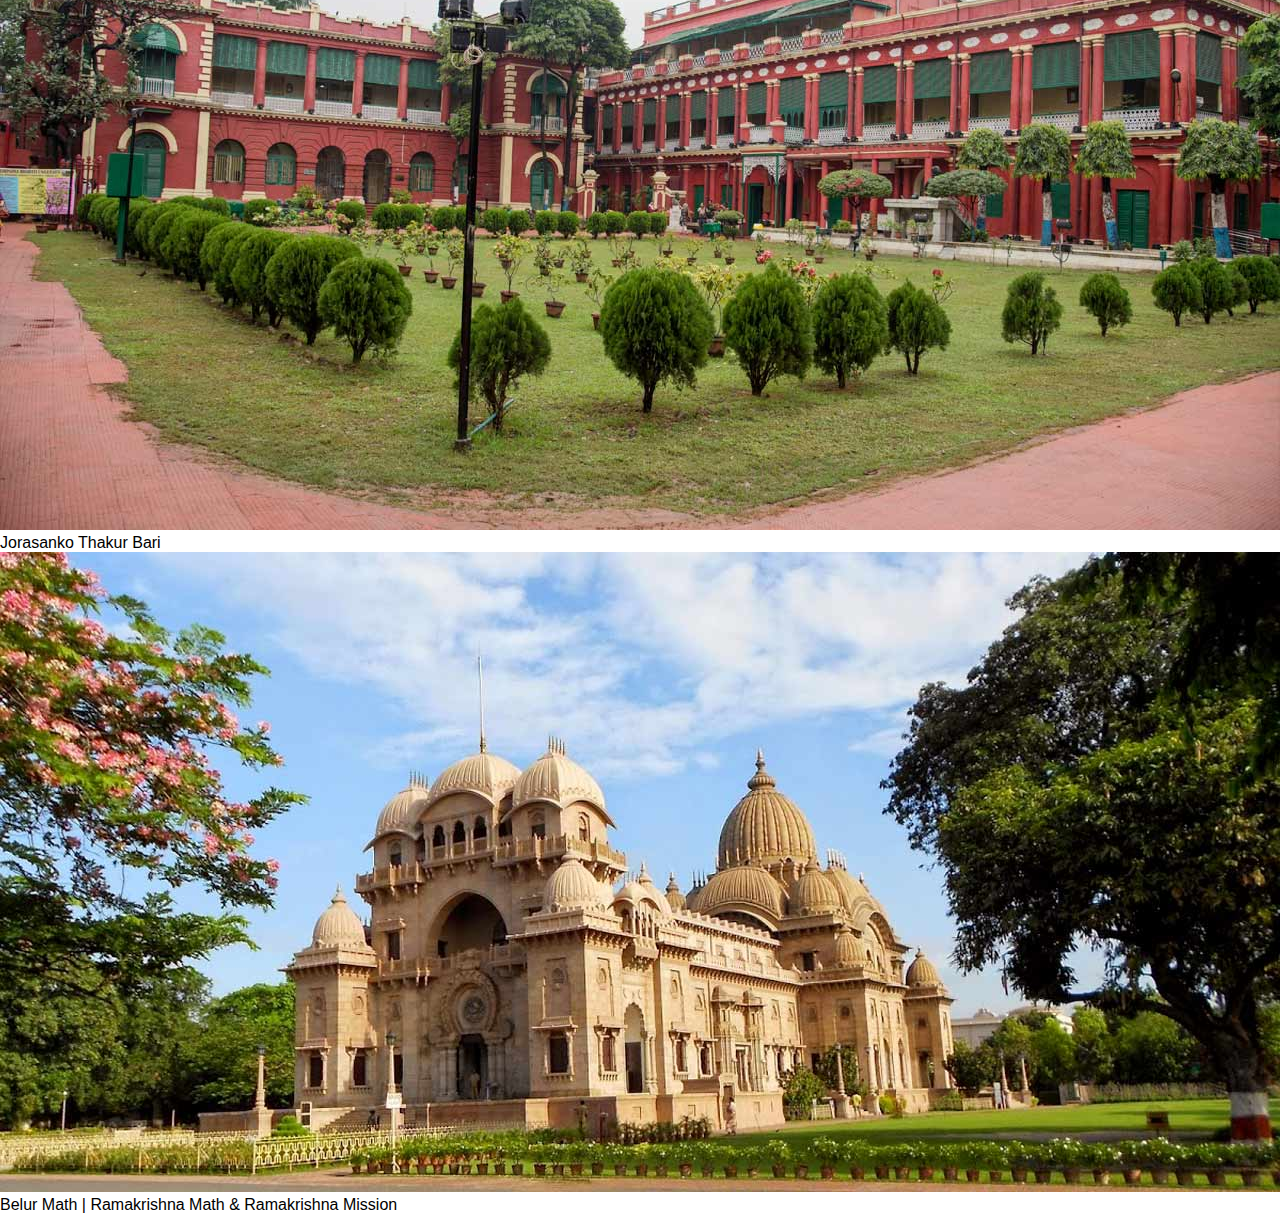
<file: Gallery.html>
<!DOCTYPE html>
<html lang="en">

<head>
    <meta charset="UTF-8">
    <meta http-equiv="X-UA-Compatible" content="IE=edge">
    <meta name="viewport" content="width=device-width, initial-scale=1.0">
    <title>Gallery</title>
    <link rel="stylesheet" href="style.css">
    <link href="https://cdn.jsdelivr.net/npm/bootstrap@5.3.0-alpha1/dist/css/bootstrap.min.css" rel="stylesheet"
        integrity="sha384-GLhlTQ8iRABdZLl6O3oVMWSktQOp6b7In1Zl3/Jr59b6EGGoI1aFkw7cmDA6j6gD" crossorigin="anonymous">

</head>

<body>
    <nav>
        <div class="logo">
            <h1 class="animated infinite heartBeat">Amar Kolkata</h1>
        </div>
        <div class="menu">
            <a href="index.html">Home</a>
            <a href="Gallery.html">Gallery</a>
            <a href="About.html">About</a>
            <a href=https://wb.gov.in/contact-directories.aspx>Emergency Contact</a>
        </div>
    </nav>
    <div class="container">
        <br>
        <h1 class="text-center text-warning">My<span class="fw-bold fs-4 text-success">KOl</span>kata</h1><br>
        <br>
        <p>Kolkata is beautiful. Wherever you place a camera, you get a vision.</p><br>
        <div class="galary">
            <div class="row">
                <div class="col-lg-4 col-sm-4 col-12">
                    <img src="victoria mem.jpg" class="img-fluid">
                    <figcaption>Victoria Memorial Hall</figcaption>
                </div>

                <div class="col-lg-4 col-sm-4 col-12">
                    <img src="indian-museum.jpg" class="img-fluid">
                    <figcaption>Indian Museum</figcaption>
                </div>

                <div class="col-lg-4 col-sm-4 col-12">
                    <img src="st paul.jpg" class="img-fluid">
                    <figcaption>St. Paul's Cathedral</figcaption>
                </div>

                <div class="col-lg-4 col-sm-4 col-12">
                    <img src="prinsepghat.jpg" class="img-fluid">
                    <figcaption>Prinsep Ghat</figcaption>
                </div>

                <div class="col-lg-4 col-sm-4 col-12">
                    <img src="jorasako.jpg" class="img-fluid">
                    <figcaption>Jorasanko Thakur Bari</figcaption>
                </div>

                <div class="col-lg-4 col-sm-4 col-12">
                    <img src="Dakkhineswar.jpg" class="img-fluid">
                    <figcaption>Dakkhineswar Kali Tample</figcaption>
                </div>

                <div class="col-lg-4 col-sm-4 col-12">
                    <img src="kalighat.jpg" class="img-fluid">
                    <figcaption>Kalighat Tample</figcaption>
                </div>

                <div class="col-lg-4 col-sm-4 col-12">
                    <img src="jorasako.jpg" class="img-fluid">
                    <figcaption>Jorasanko Thakur Bari</figcaption>
                </div>

                <div class="col-lg-4 col-sm-4 col-12">
                    <img src="belur-math.jpg" class="img-fluid">
                    <figcaption>Belur Math | Ramakrishna Math & Ramakrishna Mission</figcaption>
                </div>
            </div>
        </div>
        <script src="https://cdn.jsdelivr.net/npm/bootstrap@5.3.0-alpha1/dist/js/bootstrap.bundle.min.js"
            integrity="sha384-w76AqPfDkMBDXo30jS1Sgez6pr3x5MlQ1ZAGC+nuZB+EYdgRZgiwxhTBTkF7CXvN"
            crossorigin="anonymous"></script>
</body>

</html>
</file>
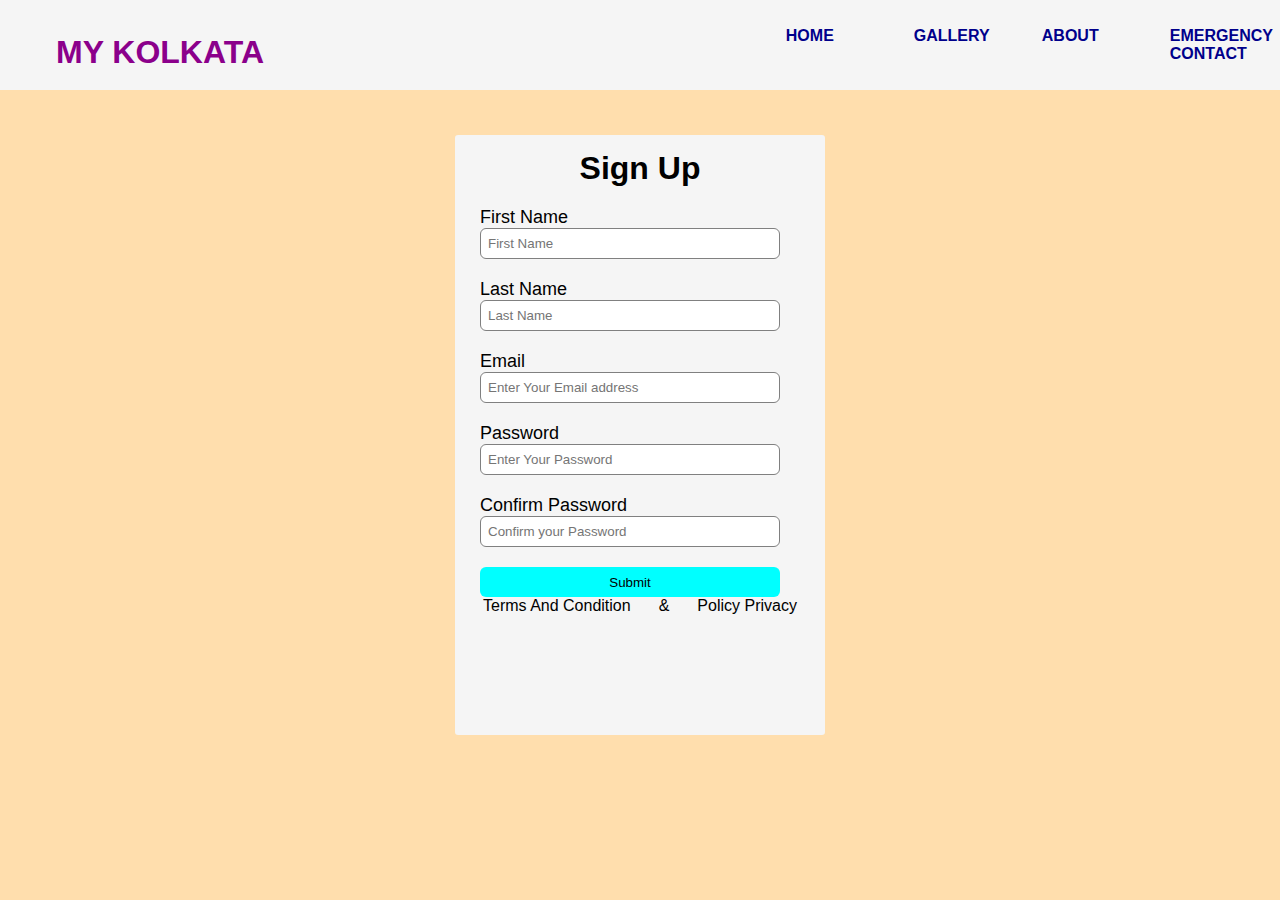
<file: signup.html>
<!DOCTYPE html>
<html lang="en">

<head>
    <meta charset="UTF-8">
    <meta http-equiv="X-UA-Compatible" content="IE=edge">
    <meta name="viewport" content="width=device-width, initial-scale=1.0">
    <title>Signup</title>
    <link rel="stylesheet" href="style.css">
    <link href="https://cdn.jsdelivr.net/npm/bootstrap@5.3.0-alpha1/dist/css/bootstrap.min.css" rel="stylesheet"
        integrity="sha384-GLhlTQ8iRABdZLl6O3oVMWSktQOp6b7In1Zl3/Jr59b6EGGoI1aFkw7cmDA6j6gD" crossorigin="anonymous">
</head>

<body>
    <nav class="JoyNav">
        <div class="logo">
            <h1>My Kolkata</h1>
        </div>
        <div class="menu">
            <a href="index.html">Home</a>
            <a href="Gallery.html">Gallery</a>
            <a href="About.html">About</a>
            <a href=https://wb.gov.in/contact-directories.aspx>Emergency Contact</a>
        </div>
    </nav>
    
    <div class="signup-box">
        <h1>Sign Up</h1>
        <form>
            <label>First Name</label>
            <input type="text" placeholder="First Name" />
            <label>Last Name</label>
            <input type="text" placeholder="Last Name" />
            <label>Email</label>
            <input type="email" placeholder="Enter Your Email address" />
            <label>Password</label>
            <input type="password" placeholder="Enter Your Password" />
            <label>Confirm Password</label>
            <input type="password" placeholder="Confirm your Password" />
            <input class="submitBnt" type="button" value="Submit" />
            <closeform></closeform>
        </form>
        <div class="divFooter">
            <p>Terms And Condition</p>
            <p>&</p>
            <p>Policy Privacy</p>
        </div>

        <style>
            .JoyNav{
                margin-bottom: 45px;
            }
            body {
                background-color: navajowhite;
                font-family: 'Times New Roman', Times, serif;
            }

            .signup-box {
                width: 370px;
                height: 600px;
                margin: auto;
                background-color: whitesmoke;
                border-radius: 3px;
            }

            h1 {
                text-align: center;
                padding-top: 15px;
            }

            form {
                width: 300px;
                margin-left: 25px;
            }

            form label {
                display: flex;
                margin-top: 20px;
                font-size: 18px;
            }

            form input {
                width: 100%;
                padding: 7px;
                border: none;
                border: 1px solid gray;
                border-radius: 6px;
                outline: none;
            }

            input[type="button"] {
                width: 300px;
                height: 30px;
                margin-top: 20px;
                border: none;
                background-color: aqua;
            }

            .submitBnt:hover {
                width: 300px;
                padding: 2px;
                color: rgb(69, 78, 85);
                font-size: 15px;
                background-color: rgb(175, 218, 204);
            }

            .divFooter {
                display: flex;
                justify-content: space-evenly;
            }
        </style>
</body>

</html>
</file>
<file: style.css>
*{
    margin: 0;
    padding: 0;
    box-sizing: border-box;
    font-family: 'Poppins', sans-serif;
}

header{
    margin-bottom:0;
    width: 100%;
    height: 100vh;
    background-image: url('victoria.jpg');
    background-repeat: no-repeat;
    background-size: cover;
    background-position: 100%;
}

nav{
    width: 100%;
    height: 10vh;
    background: whitesmoke;
    color: darkmagenta;
    display: flex;
    justify-content: space-between;
    align-items: center;
    text-transform: uppercase;
    text-shadow: whitesmoke;
}

nav .logo{
    width: 25%;
    text-align: center;
}

nav .menu{
     width: 40%;
     display: flex;
     justify-content: space-around;
     font-weight: bold;
}

nav .menu a{
    width: 20%;
    text-decoration: none;
    color: darkblue;
    padding-left: 5px;
    /* justify-content: space-around; */
}

main{
    width: 100%;
    height: 85vh;
    direction: flex;
    justify-content: center;
    align-items: center;
    text-align: center;
}

section h3{
    font-size: 30px;
    font-weight: 100;
    letter-spacing: 3px;
    color: navy;
    text-shadow: 1px 1px 2px white;
}

section h2{
    margin: 20px 0 15px 0;
    font-size: 35px;
    font-weight: 400;
    text-shadow: 2px 1px 5px whitesmoke;

}

section h1{
    font-size: 30px;
    font-weight: 100;
    letter-spacing: 3px;
    text-shadow: 1px 1px 2px whitesmoke;
}

section p{
    font-size: 25px;
    word-spacing: 2px;
    margin-bottom: 15px;
    text-shadow: 1px 1px 1px gray;
    color: beige;
}

section a{
    padding: 10px 30px;
    border-radius: 4px;
    outline: none;
    text-transform: uppercase;
    font-size: 13px;
    font-weight: 500;
    text-decoration: none;
    letter-spacing: 1px;
    transition: all .5s ease;
}

.btnone:hover{
    background: aquamarine;

}

.btntwo:hover{
    background-color: aqua;
}

section .btnone{
    background-color: aqua;
    color: purple;
}

section .btntwo{
    background-color: aqua;
    background : whitesmoke;
    color: purple;
}

.change_content::after{
    content: '';
    animation: changetext 15s infinite linear;
    color:  cyan;
    text-shadow: whitesmoke;
}

.tittle{
   color: #1C8D73;
   font-weight: 700;
   font-family: sans-serif;
}

@keyframes changetext{
    0%{content: "Victoria Memorial";}
    10%{content: "Howrah Bridge";}
    20%{content: "Indian Museum";}
    30%{content: "James Prinsep Ghat";}
    40%{content: "Science City";}
    50%{content: "Eden Gardens";}
    60%{content: "St. Paul's Cathedral";}
    70%{content: "Kalighat";}
    80%{content: "Dakkhineswar";}
    90%{content: "Jorasanko Thakurbari";}
    100%{content: "Belur Math";}
}
main{
    display: flex;
    justify-content: center;
    align-items: center;
    text-align: center;
  
}
</file>
